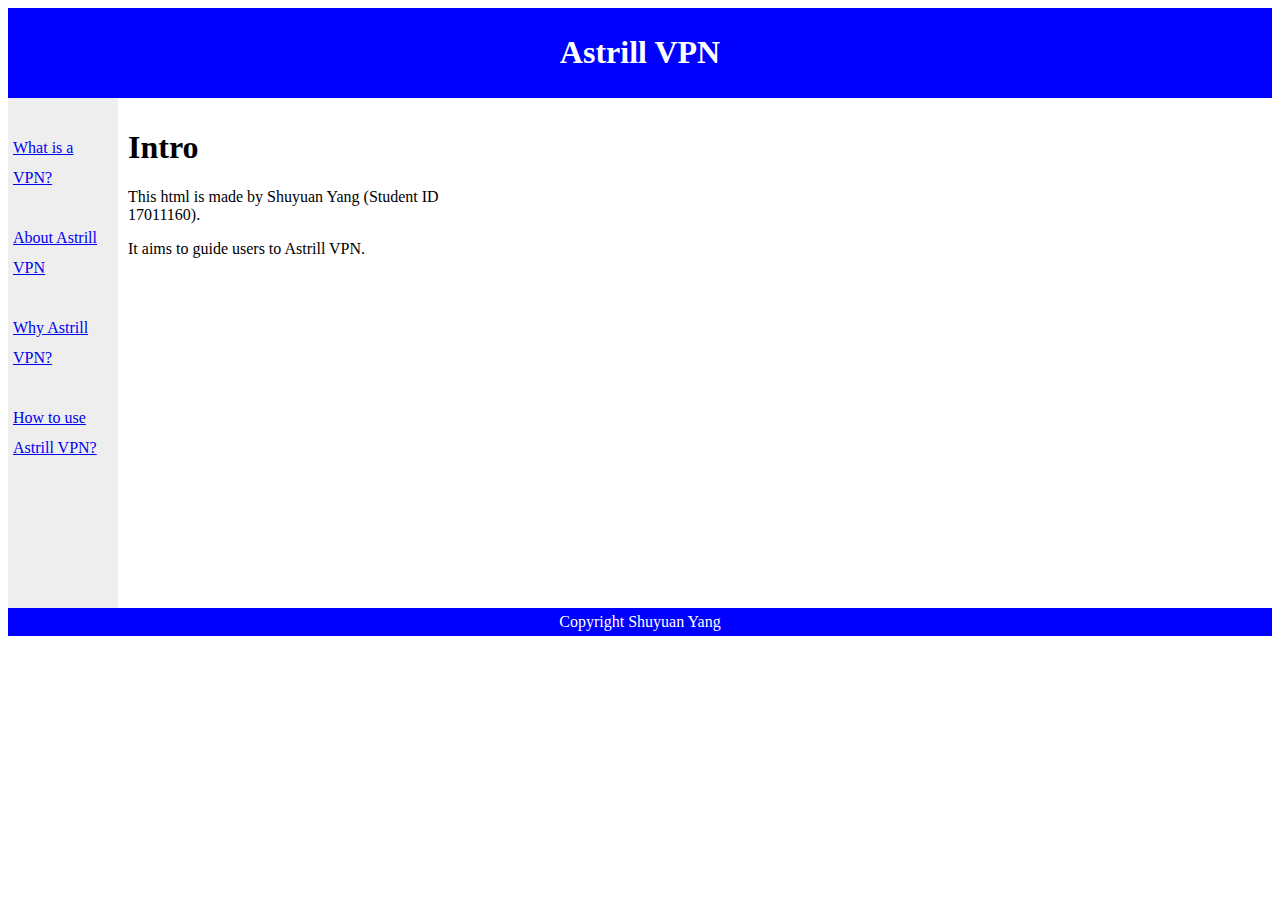
<file: index.html>
<style>
#header {
    background-color:blue;
    color:white;
    text-align:center;
    padding:5px;
}
#nav {
    line-height:30px;
    background-color:#eeeeee;
    height:500px;
    width:100px;
    float:left;
    padding:5px; 
}
#section {
    width:350px;
    float:left;
    padding:10px; 
}
#footer {
    background-color:blue;
    color:white;
    clear:both;
    text-align:center;
    padding:5px; 
}
</style>

<body>

<div id="header">
<h1>Astrill VPN</h1>
</div>

<div id="nav">
<br><a href="whatsavpn.html">What is a VPN?</a><br>
<br><a href="aboutastrill.html">About Astrill VPN</a><br>
	<br><a href="whyastrill.html">Why Astrill VPN?</a><br>
	<br><a href="how2use.html">How to use Astrill VPN?</a><br>
</div>

<div id="section">
<h1>Intro</h1>
<p>
This html is made by Shuyuan Yang (Student ID 17011160).
</p>
<p>
It aims to guide users to Astrill VPN.
</p>
</div>

<div id="footer">
Copyright Shuyuan Yang
</div>

</body>
</file>
